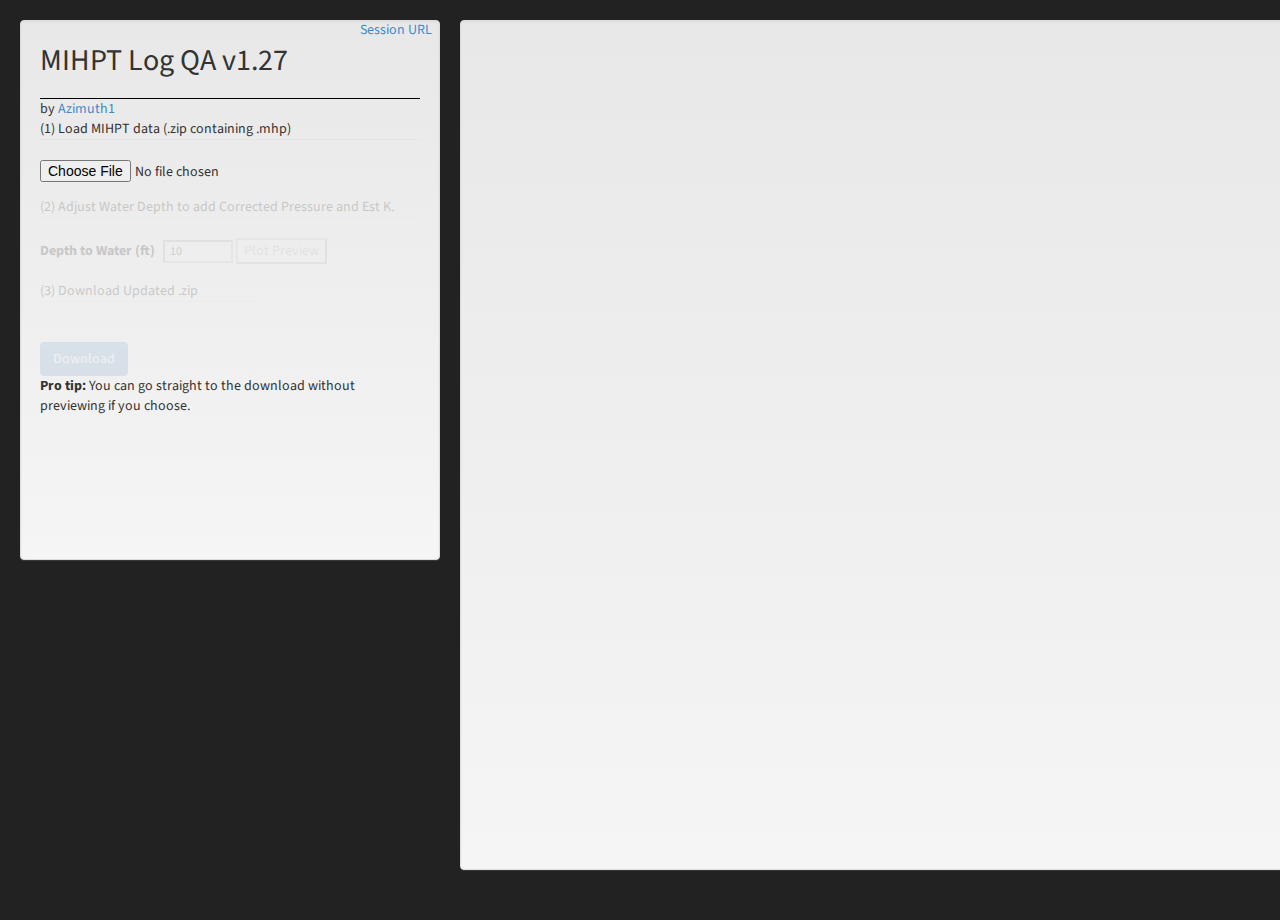
<file: inst/www/dev.html>
<!DOCTYPE html>
<html lang="en">
<head>
<title>MIHPT Log QA and Analysis</title>

<meta name="viewport" content="width=device-width, initial-scale=1.0">
<meta http-equiv="Content-Type" content="text/html; charset=UTF-8" />

<!-- libraries -->
<script src="scripts/jquery-1.10.2.min.js"> </script>
<script src="scripts/opencpu-0.4.js"> </script>
<script src="scripts/jszip-2.6.1.min.js"> </script>
<script src="scripts/FileSaver.js"> </script>
<script src="scripts/jszip-utils.min.js"> </script>

<link href="scripts/bootstrap/css/bootstrap.min.css" rel="stylesheet" media="screen">
<link href="scripts/bootstrap/css/bootstrap-theme.min.css" rel="stylesheet" media="screen">
<link href="scripts/jqueryui/css/ui-lightness/jquery-ui-1.10.3.custom.css" rel="stylesheet" media="screen">
<script src="scripts/bootstrap/js/bootstrap.js"> </script>
<script src="scripts/jqueryui/jquery-ui-1.10.3.custom.js"> </script>

<link href="https://fonts.googleapis.com/css?family=Source+Sans+Pro" rel="stylesheet">

<script type="text/javascript">

$(document).ready(function() {

    $("#convert_button").attr("disabled", "disabled");
    $("#preview_button").attr("disabled", "disabled");
    $("#water_level").attr("disabled", "disabled");
    $("#session_url").attr("disabled", "disabled");
    //automatically upload CSV file on change.
    $("#mipfile").on("change", function(){

  //verify that a file is selected
  if($("#mipfile")[0].files[0]){

      $("#successdiv").empty();
      $("#errordiv").empty()

      //////////////////////////////
      //Upload and validate the data
      //////////////////////////////

      var req = ocpu.call("zip_validation", {
          mipfile : $("#mipfile")[0].files[0]
      }, function(session,jqXHR){
          $("#session_url").removeAttr("disabled");
          $("#session_url").attr("href", session.getLoc()).attr("target","_blank")
          $("#convert_button").attr("href", session.getLoc())
          $("#water_level").removeAttr("disabled");
          $("#convert_button").removeAttr("disabled");
          $("#preview_button").removeAttr("disabled");
          $("#step_2").css("opacity", 1);
          $("#step_3").css("opacity", 1);
          successmsg(jqXHR.responseText);
      }).fail(function(jqXHR){
          $("#step_2").css("opacity", 0.2);
          $("#step_3").css("opacity", 0.2);
          errormsg(jqXHR.responseText);
      }).always(function(){
        var session_url = document.getElementById("session_url");
        session_url.style.cursor = "pointer";
    });
    }
});

//R output to popup
function successmsg(text){
    $("#successdiv").empty().append('<div class="alert alert-success alert-dismissable"><a href="#" class="close" data-dismiss="alert">&times;</a>' + text + '</div>');
}

//R output to popup
function errormsg(text){
    $("#convert_button").attr("disabled", "disabled");
    $("#water_level").attr("disabled", "disabled");
    $("#errordiv").empty().append('<div class="alert alert-danger alert-dismissable"><a href="#" class="close" data-dismiss="alert">&times;</a>' + text + '</div>');
}

function getRandomInt(min, max) {
  return Math.floor(Math.random() * (max - min + 1)) + min;
}

$("#convert_button").on("click", function(){

    //////////////////////////////
    //Water level calculations
    //////////////////////////////
    var req = ocpu.call("mip_data_plot", {
      mipfile : $("#mipfile")[0].files[0],
      water_level : $('#water_level').val(),
      plotting : 'FALSE'
    }, function(session){
      //success
      $("#session_url").attr("href", session.getLoc()).attr("target","_blank")
      update_zipfile_input(session)
      $("#convert_button").attr("disabled", "disabled");
    }).fail(function(jqXHR){
       //failure
       $("#convert_button").attr("disabled", "disabled");
       errormsg(jqXHR.responseText);
      })
});

  //Check if user changes water level input
  document.getElementById("water_level").addEventListener('change', function(){
      $("#preview_button").removeAttr("disabled");
      $("#convert_button").removeAttr("disabled");
  });


$("#preview_button").on("click", function(){

    //////////////////////////////
    //Plot Preview
    //////////////////////////////

    //create the plot area on the plotdiv element
    var req = $("#plotdiv").rplot("mip_data_plot", {
      mipfile : $("#mipfile")[0].files[0],
      water_level : $('#water_level').val(),
      plotting: 'TRUE'
    }, function(session){
      //configure inputs on/off
      //success
      $("#session_url").attr("href", session.getLoc()).attr("target","_blank")
      $("#preview_button").attr("disabled", "disabled");
      $("#convert_button").removeAttr("disabled");
    }).fail(function(jqXHR){
      //failure
      $("#preview_button").removeAttr("disabled");
      $(".input-medium").removeAttr("disabled");
      $("#convert_button").attr("disabled", "disabled");
      errormsg(jqXHR.responseText);
     })

});

//Javascript function using jszip.j / filesaver.js
//to package .zip output
function update_zipfile_input(session){

    //////////////////////////////
    //Update .zipfile
    //////////////////////////////

    csv_file = session.getLoc()+'R/.val/csv'
    data_file = $("#mipfile")[0].files[0];
    file_names = session.getLoc()+'files'

    $.get(file_names, function(f){

      file_list = f.split('\n')

      zipname = file_list.filter(function(d){
        if(d.substr(d.length - 3)=="zip"){
          return d
        }
      });

      filename = zipname[0].substr(0, zipname[0].length - 4)

      JSZipUtils.getBinaryContent(file_names + '/' + zipname[0], function(err, data) {

        if(err) {throw err;}// or handle err

        zip = new JSZip(data);

        $.get(csv_file, function(d){
            var new_file = d.replace(/["]/g, '').replace(/123qwe456rty/g, "n\/a").replace(/[,]/g, '\t')
            zip.file(filename+'.mhp', new_file)
            var content = zip.generate({type:"blob"});
            saveAs(content, zipname[0]);
        });
      });
  });
}

$(document).ajaxStart(function() {
  $(".progress").show();
});

$(document).ajaxStop(function() {
  $(".progress").hide();
});

});

</script>

<link href="styles/bootstrap_two_panel.css" rel="stylesheet" type="text/css">

</head>

<body>
  <div class="project_wrapper">
    <div class="flex-container">
      <div id="user_input_panel" class="flex-item well">
        <div id="project_title">MIHPT Log QA v1.27</div>
        <div id="credits">by <a href="http://www.azimuth1.com">Azimuth1</a></div>
        <form role="form" id="uploadform" enctype="multipart/form-data">
          <fieldset id="step_1">
            <legend class="custom_legend">(1) Load MIHPT data (.zip containing .mhp)</legend>
              <div class="form-group">
                 <input type="file" id="mipfile">
              </div>
          </fieldset>
          <fieldset id="step_2">
            <legend class="custom_legend">(2) Adjust Water Depth to add Corrected Pressure and Est K.</legend>
            <div class="form-group">
              <label>Depth to Water (ft)</label>
              <input class="input-medium" id="water_level" type="number" id="max" step="0.05" min="0" max="100" value="10" />
              <button id="preview_button" type="button" disabled="disabled">Plot Preview</button>
            </div>
          </fieldset>
            <fieldset id="step_3">
              <legend class="custom_legend">(3) Download Updated .zip</legend>
            <br>
              <button id="convert_button" type="button" class="btn btn-primary" disabled="disabled">Download</button>
            </fieldset>
        </form>
              <!-- R Relayed Message and Progress Information -->
      <div id="tips"><b>Pro tip:</b> You can go straight to the download without previewing if you choose.</div>
      <div id="azimuth_warning">
        <div id="successdiv"></div>
        <div id="errordiv"></div>
        <div class="progress progress-striped active">
          <div class="progress-bar" role="progressbar" aria-valuenow="45" aria-valuemin="0" aria-valuemax="100" style="width: 100%"></div>
        </div>
      </div>
      <a id="session_url">Session URL</a>
    </div>
    <div id="plotdiv" class="flex-item well"></div>
  </div>

  </div>
</body>
</html>
</file>
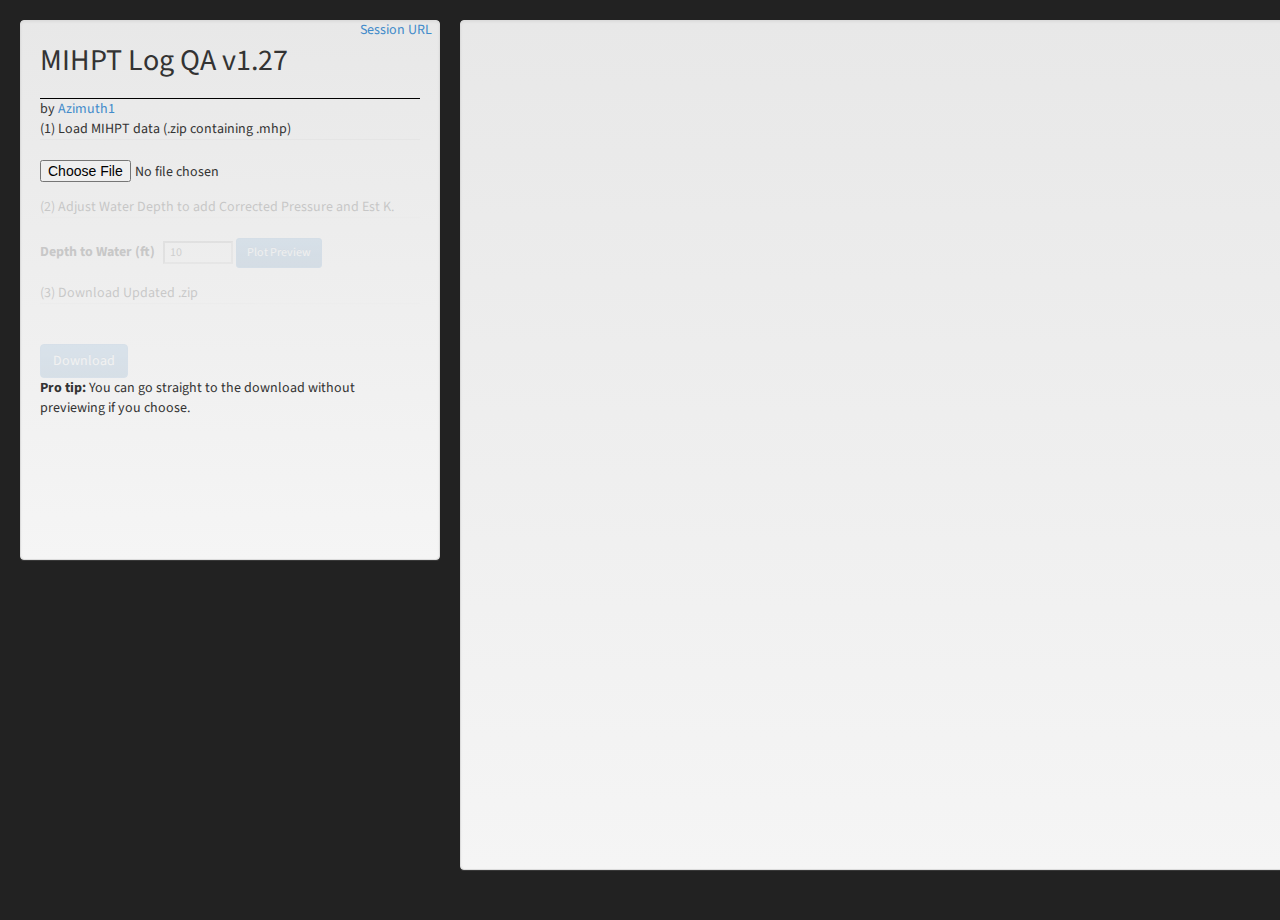
<file: inst/www/test.html>
<!DOCTYPE html>
<html lang="en">
<head>
<title>MIHPT Log QA and Analysis</title>

<meta name="viewport" content="width=device-width, initial-scale=1.0">
<meta http-equiv="Content-Type" content="text/html; charset=UTF-8" />

<!-- ocpu library -->
<script src="scripts/jquery-1.10.2.min.js"> </script>
<script src="scripts/opencpu-0.4.js"> </script>
<script src="scripts/jszip-2.6.1.min.js"> </script>
<script src="scripts/FileSaver.js"> </script>
<script src="scripts/jszip-utils.min.js"> </script>

<link href="scripts/bootstrap/css/bootstrap.min.css" rel="stylesheet" media="screen">
<link href="scripts/bootstrap/css/bootstrap-theme.min.css" rel="stylesheet" media="screen">
<link href="scripts/jqueryui/css/ui-lightness/jquery-ui-1.10.3.custom.css" rel="stylesheet" media="screen">
<script src="scripts/bootstrap/js/bootstrap.js"> </script>
<script src="scripts/jqueryui/jquery-ui-1.10.3.custom.js"> </script>

<link href="https://fonts.googleapis.com/css?family=Source+Sans+Pro" rel="stylesheet">

<script type="text/javascript">
$(document).ready(function() {

$("#convert_button").attr("disabled", "disabled");
$("#preview_button").attr("disabled", "disabled");
$("#water_level").attr("disabled", "disabled");
$("#session_url").attr("disabled", "disabled");
//automatically upload CSV file on change.
$("#mipfile").on("change", function(){

  //verify that a file is selected
  if($("#mipfile")[0].files[0]){

      $("#successdiv").empty();
      $("#errordiv").empty()

      //////////////////////////////
      //Upload and validate the data
      //////////////////////////////

      var req = ocpu.call("zip_validation", {
          mipfile : $("#mipfile")[0].files[0]
      }, function(session){
          $("#session_url").removeAttr("disabled");
          $("#session_url").attr("href", session.getLoc()).attr("target","_blank")
          $("#convert_button").attr("href", session.getLoc())
          $("#water_level").removeAttr("disabled");
          $("#convert_button").removeAttr("disabled");
          $("#preview_button").removeAttr("disabled");
          $("#step_2").css("opacity", 1);
          $("#step_3").css("opacity", 1);

      }).fail(function(jqXHR){

          $("#step_2").css("opacity", 0.2);
          $("#step_3").css("opacity", 0.2);
          errormsg(jqXHR.responseText);

      })
    }
});

//R output to popup
function successmsg(text){
    $("#successdiv").empty().append('<div class="alert alert-success alert-dismissable"><a href="#" class="close" data-dismiss="alert">&times;</a>' + text + '</div>');
}

//R output to popup
function errormsg(text){
    $("#convert_button").attr("disabled", "disabled");
    $("#water_level").attr("disabled", "disabled");
    $("#errordiv").empty().append('<div class="alert alert-danger alert-dismissable"><a href="#" class="close" data-dismiss="alert">&times;</a>' + text + '</div>');
}

function getRandomInt(min, max) {
  return Math.floor(Math.random() * (max - min + 1)) + min;
}

$("#convert_button").on("click", function(){

    //////////////////////////////
    //Water level calculations
    //////////////////////////////
    var req = ocpu.call("mip_data_plot", {
      mipfile : $("#mipfile")[0].files[0],
      water_level : $('#water_level').val(),
      plotting : 'FALSE'
    }, function(session){
      //success
      $("#session_url").attr("href", session.getLoc()).attr("target","_blank")
      update_zipfile_input(session)
      $("#convert_button").attr("disabled", "disabled");
    }).fail(function(jqXHR){
       //failure
       $("#convert_button").attr("disabled", "disabled");
       errormsg(jqXHR.responseText);
      })
});

  //Check if user changes water level input
  document.getElementById("water_level").addEventListener('change', function(){
      $("#preview_button").removeAttr("disabled");
      $("#convert_button").removeAttr("disabled");
  });


$("#preview_button").on("click", function(){

    //////////////////////////////
    //Plot Preview
    //////////////////////////////

    //create the plot area on the plotdiv element
    var req = $("#plotdiv").rplot("mip_data_plot", {
      mipfile : $("#mipfile")[0].files[0],
      water_level : $('#water_level').val(),
      plotting: 'TRUE'
    }, function(session){
      //configure inputs on/off
      //success
      $("#session_url").attr("href", session.getLoc()).attr("target","_blank")
      $("#preview_button").attr("disabled", "disabled");
      $("#convert_button").removeAttr("disabled");
    }).fail(function(jqXHR){
      //failure
      $("#preview_button").removeAttr("disabled");
      $(".input-medium").removeAttr("disabled");
      $("#convert_button").attr("disabled", "disabled");
      errormsg(jqXHR.responseText);
     })

});

//Javascript function using jszip.j / filesaver.js
//to package .zip output
function update_zipfile_input(session){

    //////////////////////////////
    //Update .zipfile
    //////////////////////////////

    csv_file = session.getLoc()+'R/.val/csv'
    data_file = $("#mipfile")[0].files[0];
    file_names = session.getLoc()+'files'

    $.get(file_names, function(f){

      file_list = f.split('\n')

      zipname = file_list.filter(function(d){
        if(d.substr(d.length - 3)=="zip"){
          return d
        }
      });

      filename = zipname[0].substr(0, zipname[0].length - 4)

      JSZipUtils.getBinaryContent(file_names + '/' + zipname[0], function(err, data) {

        if(err) {throw err;}// or handle err

        zip = new JSZip(data);

        $.get(csv_file, function(d){
            var new_file = d.replace(/["]/g, '').replace(/123qwe456rty/g, "n\/a").replace(/[,]/g, '\t')
            zip.file(filename+'.mhp', new_file)
            var content = zip.generate({type:"blob"});
            saveAs(content, zipname[0]);
        });
      });
  });
}

$(document).ajaxStart(function() {
  $(".progress").show();
});

$(document).ajaxStop(function() {
  $(".progress").hide();
});

});

</script>

<style>
html, body {
	background-color: #222;
	height: 100%;
	width: 100%;
	padding: 0;
	margin: 0;
}
/* needs improvement */

#azimuth_warning {
	padding: 20px;
	max-width: 380px;
}
#step_2 {
	opacity: 0.2;
}
#step_3 {
	opacity: 0.2;
}
#user_input_panel {
	font-family: 'Source Sans Pro', sans-serif;
	margin-left: 20px;
	height: 540px;
  width: 420px;
	margin-bottom: 0px !important;
}
#plotdiv {
	width: 850px;
	height: 850px;
	margin-left: 20px;
	margin-bottom: 0px !important;
}
.plot_btn {
	font-size: 10px !important;
	margin-left: 6px !important;
}
#project_title {
	font-size: 30px;
	padding-bottom: 15px;
	border-bottom: 1px solid #000000;
}
#water_level {
	width: 70px;
	margin-left: 5px;
	padding-left: 5px;
	font-size: 12px !important;
}
#logo {
	padding: 30px;
	max-width: 100%;
	width: 540px;
	/* you can use % */
	height: auto;
}
#mipfile {
	max-width: 250px;
}
.progress {
	display: none;
}
.flex-container {
	display: inline-flex;
	flex-direction: row;
	justify-content: space-around;
	align-content: flex-start;
	align-items: center;
}
.flex-item:nth-child(1) {
	order: 0;
	flex: 0 1 auto;
	align-self: stretch;
}
.flex-item:nth-child(2) {
	order: 0;
	flex: 0 1 auto;
	align-self: center;
}
.custom_legend {
	font-size: 14px;
}
.project_wrapper {
	margin-top: 20px;
}

#session_url{
  cursor: not-allowed;
  position: absolute;
  top: 20px;
  left: 360px;
}
</style>

</head>

<body>
  <div class="project_wrapper">
    <div class="flex-container">
      <div id="user_input_panel" class="flex-item well">
        <div id="project_title">MIHPT Log QA v1.27</div>
        <div id="credits">by <a href="http://www.azimuth1.com">Azimuth1</a></div>
        <form role="form" id="uploadform" enctype="multipart/form-data">
          <fieldset id="step_1">
            <legend class="custom_legend">(1) Load MIHPT data (.zip containing .mhp)</legend>
              <div class="form-group">
                 <input type="file" id="mipfile">
              </div>
          </fieldset>
          <fieldset id="step_2">
            <legend class="custom_legend">(2) Adjust Water Depth to add Corrected Pressure and Est K.</legend>
            <div class="form-group">
              <label>Depth to Water (ft)</label>
              <input class="input-medium" id="water_level" type="number" id="max" step="0.05" min="0" max="100" value="10" />
              <button id="preview_button" type="button" class="btn btn-primary btn-sm" disabled="disabled">Plot Preview</button>
            </div>
          </fieldset>
            <fieldset id="step_3">
              <legend class="custom_legend">(3) Download Updated .zip</legend>
            <br>
              <button id="convert_button" type="button" class="btn btn-primary" disabled="disabled">Download</button>
            </fieldset>
        </form>
              <!-- R Relayed Message and Progress Information -->
      <div id="tips"><b>Pro tip:</b> You can go straight to the download without previewing if you choose.</div>
      <div id="azimuth_warning">
        <div id="successdiv"></div>
        <div id="errordiv"></div>
        <div class="progress progress-striped active">
          <div class="progress-bar" role="progressbar" aria-valuenow="45" aria-valuemin="0" aria-valuemax="100" style="width: 100%"></div>
        </div>
      </div>
      <a id="session_url">Session URL</a>
    </div>
    <div id="plotdiv" class="flex-item well"></div>
  </div>

  </div>
</body>
</html>
</file>
